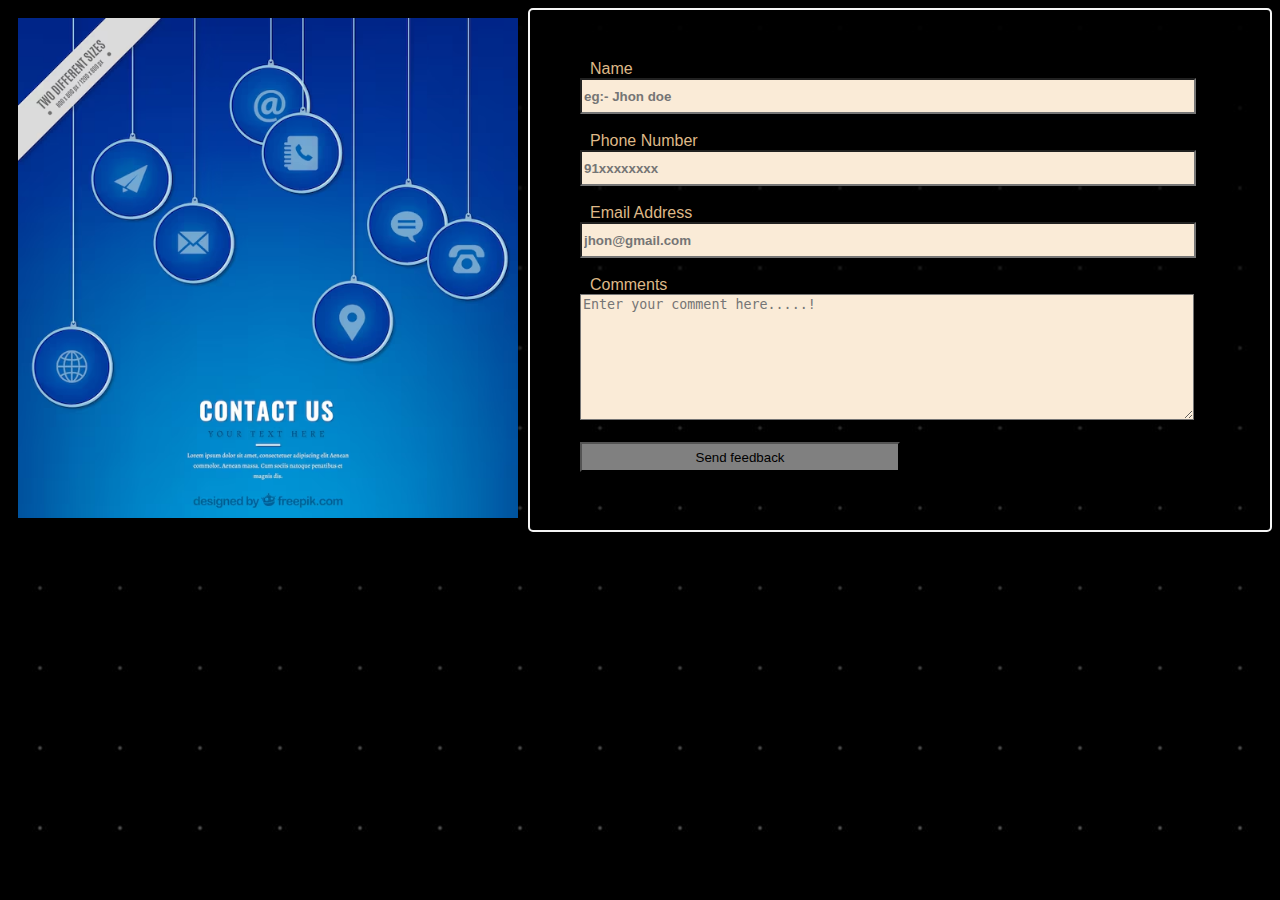
<file: index.html>
<!DOCTYPE html>
<html lang="en">
<head>
    <meta charset="UTF-8">
    <meta name="viewport" content="width=device-width, initial-scale=1.0">
    <title>Contact-us</title>
    <link rel="stylesheet" href="style.css">
</head>
<body>
    <div class="main">
    <div class="img-div">
        <img src="./image/img1.avif" alt="" class="img">
    </div>
    <div class="form-div">
        <form id="form">
            <label>Name</label>
            <input type="text" id="dataInput" placeholder="eg:- Jhon doe" required>
            <br><br>
            <label>Phone Number</label>
            <input type="number" id="dataInput1" placeholder="91xxxxxxxx" required>
            <br><br>
            <label>Email Address</label>
            <input type="email" id="dataInput2" placeholder="jhon@gmail.com" required>
            <br><br>
            <label>Comments</label> <br>
             <textarea class = "long" rows="20" placeholder="Enter your comment here.....!"></textarea>
            <br><br>
            <button type="submit" class="btn">Send feedback</button>
        </form>
    </div>
    </div>
    <script src="./srcipt.js"></script>
</body>
</html>
</file>
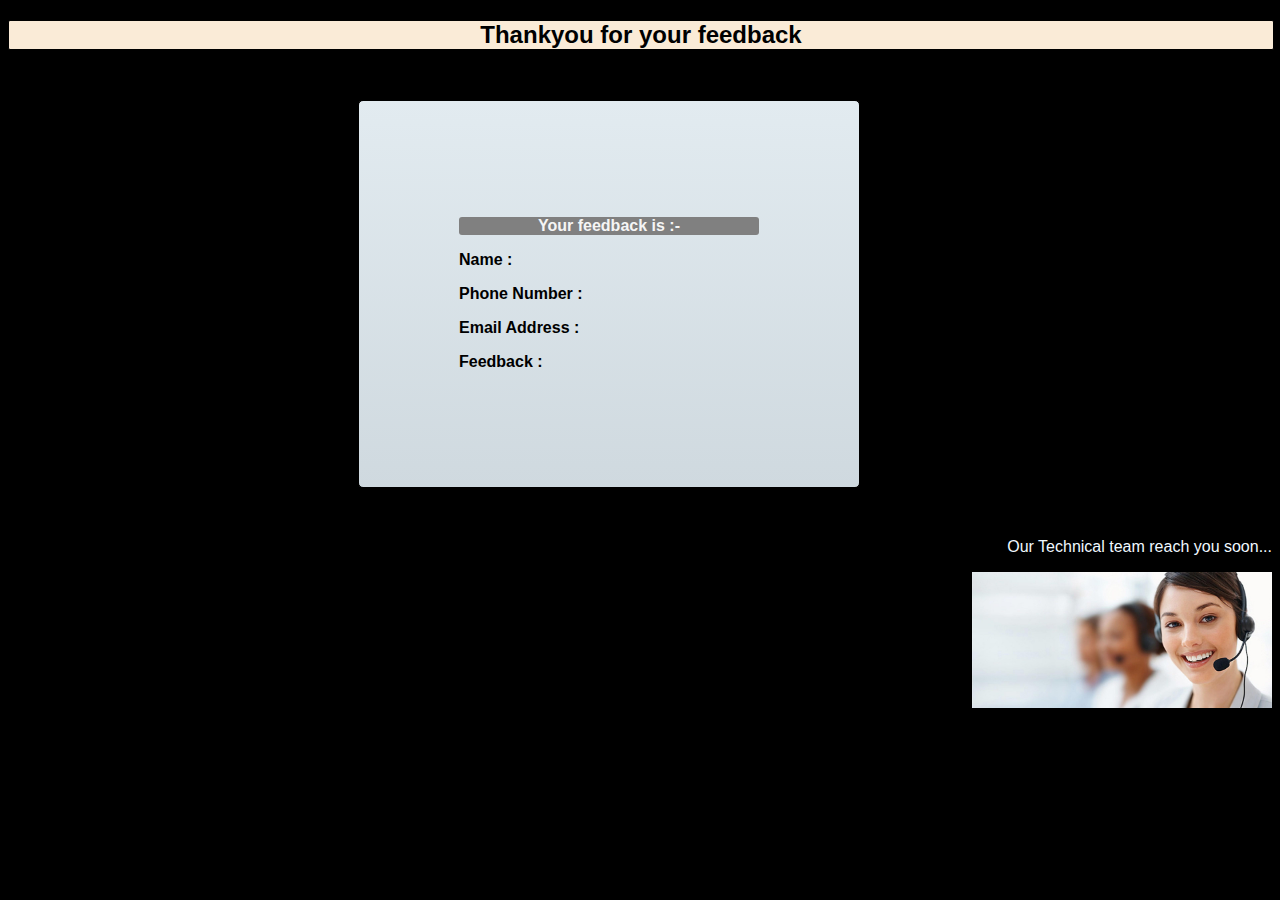
<file: cart.html>
<!DOCTYPE html>
<html lang="en">
<head>
    <meta charset="UTF-8">
    <meta name="viewport" content="width=device-width, initial-scale=1.0">
    <title>Document</title>
    <link rel="stylesheet" href="./cart.css">
</head>
<body>
    <div class="main-div">
        <h2>Thankyou for your feedback</h2>
        <div class="second-div">
        <p class="no">Your feedback is :-</p>
        <p>Name : <span id="userName"></span></p>
        <p>Phone Number : <span id="userPhoneNumber"></span></p>
        <p>Email Address : <span id="userEmailAddress"></span></p>
        <p>Feedback : <span id="userComments"></span></p>
    </div>
    <div class="image-div">
        <p>Our Technical team reach you soon...</p>
        <img src="./image/wp4863900-contact-wallpapers.jpg" alt="">    
    </div>
    </div>
    <script src="./cartScript.js"></script>
</body>
</html>
</file>
<file: style.css>
body{
    background:url("./image/background.jpg");    
} 

#background-video{
    position: absolute;
    top: 50%;
    left: 50%;
    min-width: 100%;
    min-height: 100%;
    width: 300px;
    height: auto;
    z-index: -1;
    transform: translate(-50%, -50%);
}
.main{
    display: flex;
    justify-content:space-evenly;
}
.img-div{
    margin-left: 0%;
    padding: 10px;
}
.img{
    width: 500px;
}
.form-div{
    padding: 50px;
    border: 2px solid whitesmoke;
    border-radius: 5px;
    color: cornsilk;
    width: 700px;
}
#form label{
    margin: 10px;
    color:burlywood;
    font-family: 'Gill Sans', 'Gill Sans MT', Calibri, 'Trebuchet MS', sans-serif;
}
#form .long{
    background-color: antiquewhite;
    width: 95%;
    height: 120px;
}
#form input{
    height: 30px;
    width: 95%;
    color: black;
    background-color: antiquewhite;
    font-family: 'Gill Sans', 'Gill Sans MT', Calibri, 'Trebuchet MS', sans-serif;
    font-weight: bolder;
}
.btn{
    font-family:'Gill Sans', 'Gill Sans MT', Calibri, 'Trebuchet MS', sans-serif;
    background-color:grey;
    width: 50%;
    height: 30px;
}
.btn:hover{
    background-color: darkgray;
}
</file>
<file: cart.css>
body{
    background-color: black;
}
.main-div{
    text-align: center;
}
.main-div h2{
    width: 100%;
    background-color:antiquewhite;
    border: 1px solid black;
    border-radius: 2px;
    font-family: 'Segoe UI', Tahoma, Geneva, Verdana, sans-serif;
}
.second-div{
    width: 300px;
    border: 1px solid black;
    border-radius: 5px;
    padding: 100px 100px;
    margin: 50px 350px;
    background-image: linear-gradient(to top, #cfd9df 0%, #e2ebf0 100%);
}
.second-div p{
    text-align: left;
    font-family: 'Segoe UI', Tahoma, Geneva, Verdana, sans-serif;
    font-weight: bold;
}
.second-div .no{
    border-radius: 3px;
    text-align: center;
    color:whitesmoke;
    background-color: grey;
}
.image-div{
    margin-top: 10px;
    text-align: right;
}
.image-div img{
    width: 300px;
}
.image-div p{
    color:aliceblue;
    font-family: 'Lucida Sans', 'Lucida Sans Regular', 'Lucida Grande', 'Lucida Sans Unicode', Geneva, Verdana, sans-serif;
    
}
</file>
